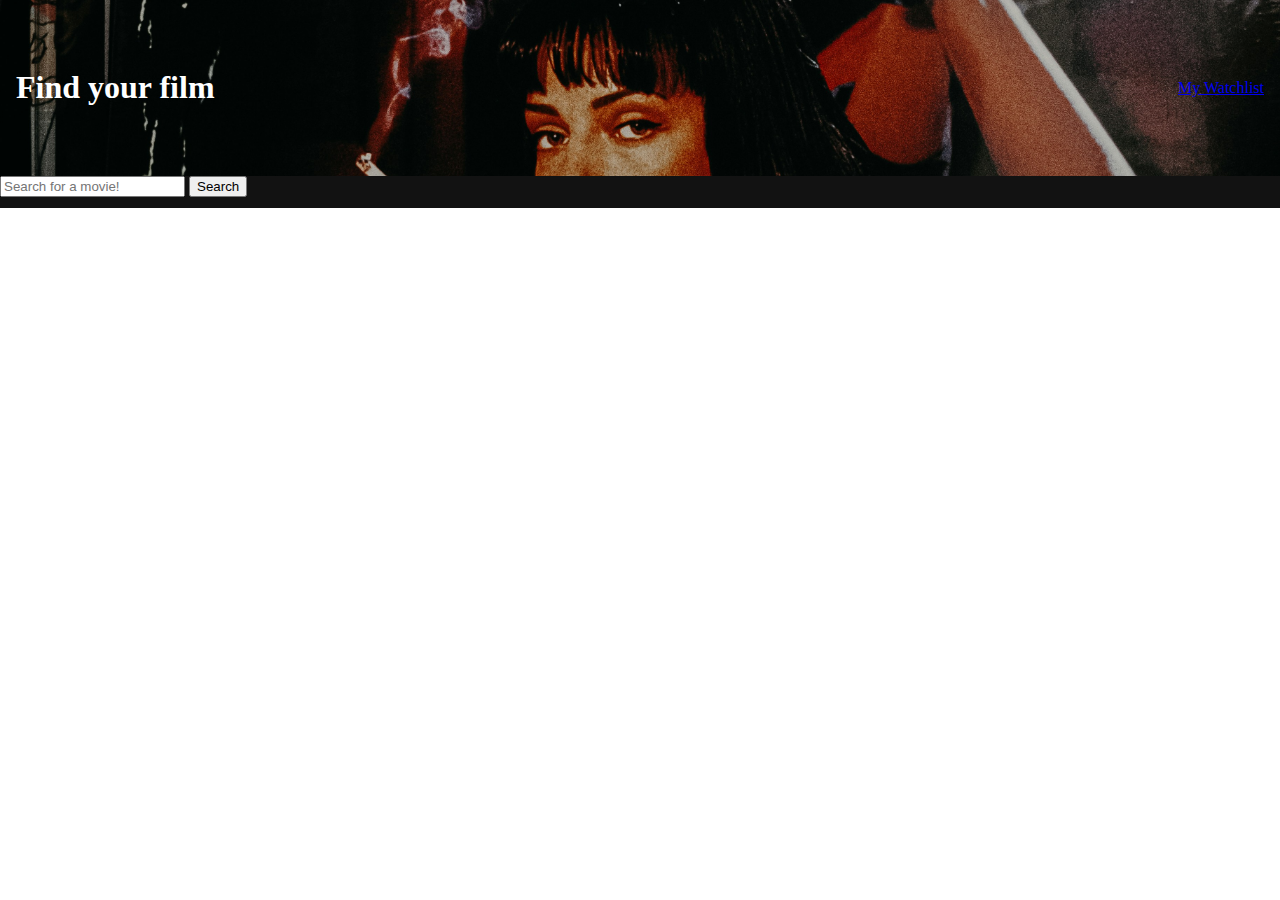
<file: index.html>
<!DOCTYPE html>
<html lang="en">
<head>
    <meta charset="UTF-8">
    <meta name="viewport" content="width=device-width, initial-scale=1.0">
    <title>Movie Watchlist</title>
    <link rel="stylesheet" href="./index.css">
</head>
<body>
    
  <main>

    <header>
        <div class="content-container" id="header-info">
            <h1> Find your film</h1>
            <a href="watchlist.html"> My Watchlist </a>

        </div>
    </header>

    <form id="movie-form">
        <input type="search" name="search-box" placeholder="Search for a movie!"> 
        <button type="submit"> Search </button>
    </form>
    

    <section>
        <div class="content-container" id="movie-list">


        </div>
    </section>

  </main>  

</body>
</html>
</file>
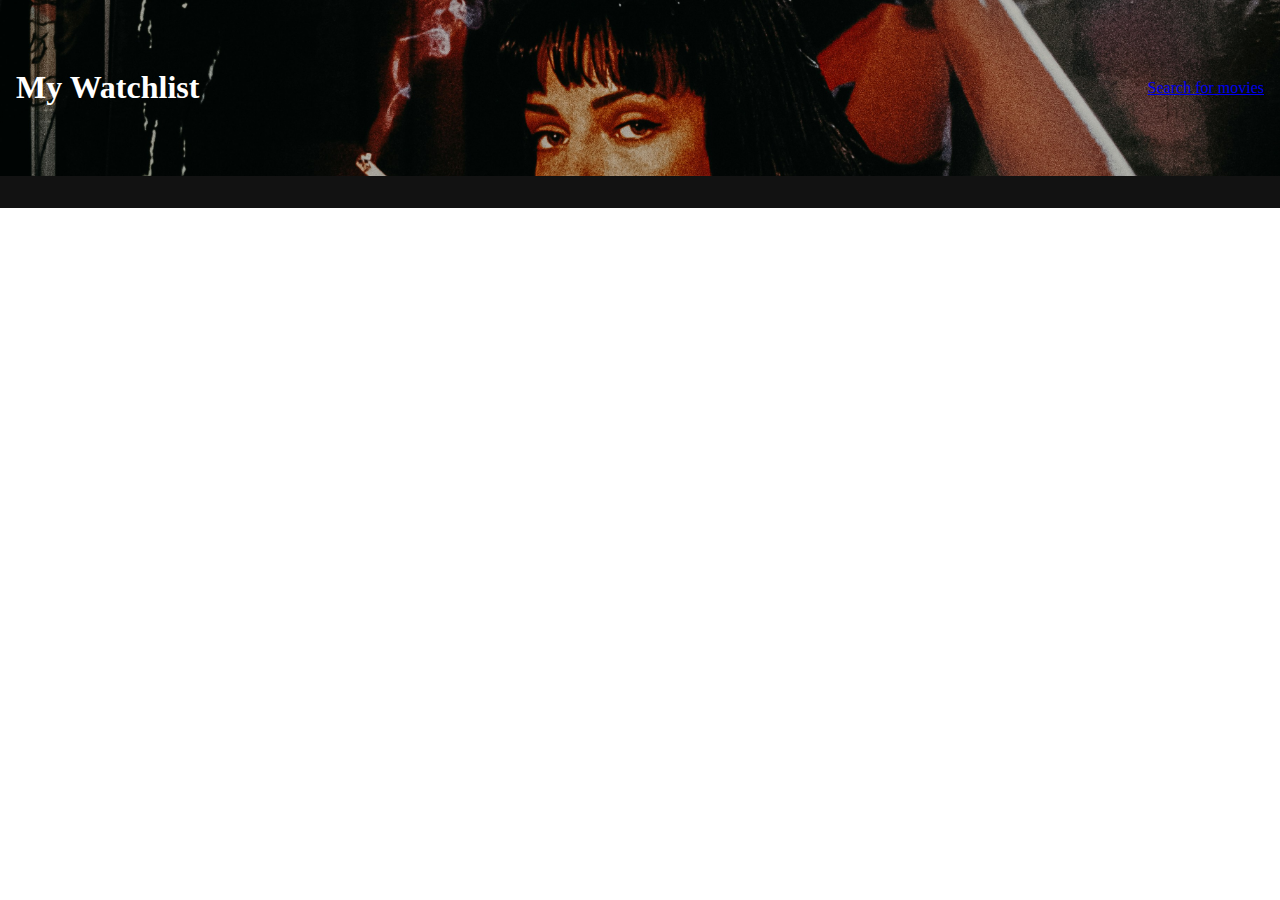
<file: watchlist.html>
<!DOCTYPE html>
<html lang="en">
<head>
    <meta charset="UTF-8">
    <meta name="viewport" content="width=device-width, initial-scale=1.0">
    <title>Movie Watchlist</title>
    <link rel="stylesheet" href="./watchlist.css">
</head>
<body>
    
  <main>

    <header>
        <div class="content-container" id="watchlist-info">
            <h1> My Watchlist</h1>
            <a href="index.html"> Search for movies </a>

        </div>
    </header>

    <section>
        <div class="content-container" id="picked-list"> </div>
    </section>

  </main>  
<script src="./watchlist.js"></script>
</body>
</html>
</file>
<file: index.css>
html{
    font-size: 62.5%;
}
body{
    font-size: 1.6rem;
    margin: 0;
    color: #FFFFFF;
}
main{
    background-color: #121212;
}
.content-container{
    padding: 1em;
}
header{
    background-image: url("./images/movie.jpg");
    background-size: cover;
    background-position: center;
    padding: 2em 0;
    position: relative;
}
#header-info,.intro,.middle,.movie-info,.movie{
    display: flex;
}
#header-info{
    align-items: center;
    justify-content: space-between;
}
.movie-poster{
    width: 30%;
}
.movie-info{
    flex-direction: column;
    align-items: center;
    justify-content: center;
}
.movie{
    align-items: center;
    border-bottom: 0.2rem solid #2C2C2C;
    padding: 3rem 0;
}
#movie-form{
    position: absolute;
}
</file>
<file: watchlist.css>
html{
    font-size: 62.5%;
}
body{
    font-size: 1.6rem;
    margin: 0;
    color: #FFFFFF;
}
main{
    background-color: #121212;
}
.content-container{
    padding: 1em;
}
header{
    background-image: url("./images/movie.jpg");
    background-size: cover;
    background-position: center;
    padding: 2em 0;
    position: relative;
}
#watchlist-info,.intro,.middle,.movie-info,.movie{
    display: flex;
}
#watchlist-info{
    align-items: center;
    justify-content: space-between;
}
.movie-poster{
    width: 30%;
}
.movie-info{
    flex-direction: column;
    align-items: center;
    justify-content: center;
}
.movie{
    align-items: center;
    border-bottom: 0.2rem solid #2C2C2C;
    padding: 3rem 0;
}
</file>
